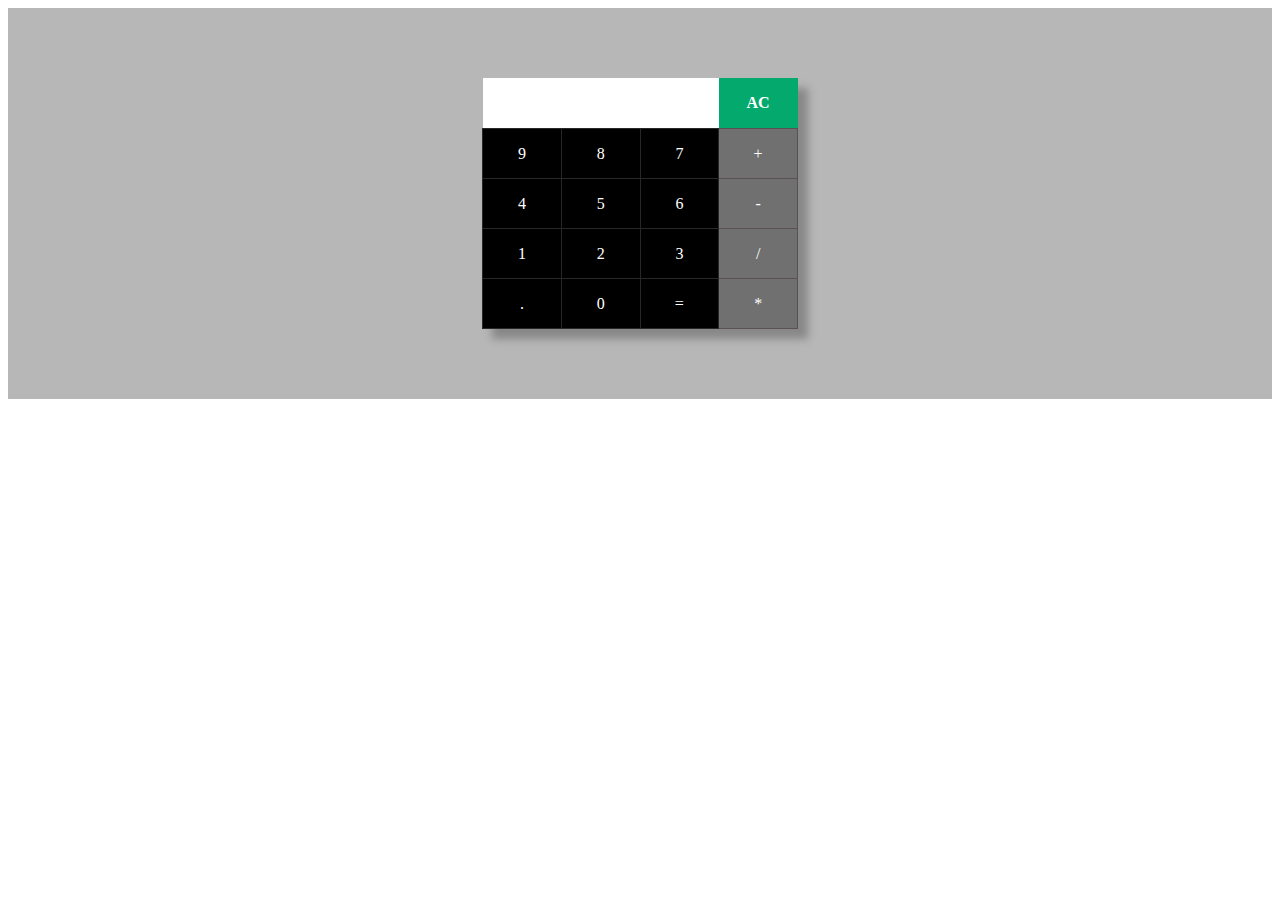
<file: Calculator/index.html>
<!DOCTYPE html>
<html lang="en">
<head>
    <meta charset="UTF-8">
    <meta name="viewport" content="width=device-width, initial-scale=1.0">
    <title>Calculator</title>
    <link href="index.css" rel="stylesheet"/>
</head>
<body>
   <div class="outerdiv">
    <div class="innerdiv">
        <table>
           <thead>
                <tr>
                    <th colspan="3"><div class="input_cell_div"><input id="display"/></div></th>
                    <th onclick="calculator('AC')">AC</th>
                </tr>
           </thead>
           <tbody>
                <tr>
                    <td onclick="calculator('9')">9</td>
                    <td onclick="calculator('8')">8</td>
                    <td onclick="calculator('7')">7</td>
                    <td onclick="calculator('+')">+</td>
                </tr>
                <tr>
                    <td onclick="calculator('4')">4</td>
                    <td onclick="calculator('5')">5</td>
                    <td onclick="calculator('6')">6</td>
                    <td onclick="calculator('-')">-</td>
                </tr>
                <tr>
                    <td onclick="calculator('1')">1</td>
                    <td onclick="calculator('2')">2</td>
                    <td onclick="calculator('3')">3</td>
                    <td onclick="calculator('/')">/</td>
                </tr>
                <tr>
                    <td onclick="calculator('.')">.</td>
                    <td onclick="calculator('0')">0</td>
                    <td onclick="checkingkeyboard('match');calculator('=')">=</td>
                    <td onclick="calculator('*')">*</td>
                </tr>
           </tbody>
        </table>
    </div>
   </div>
   <script src="index.js"></script>
</body>
</html>
</file>
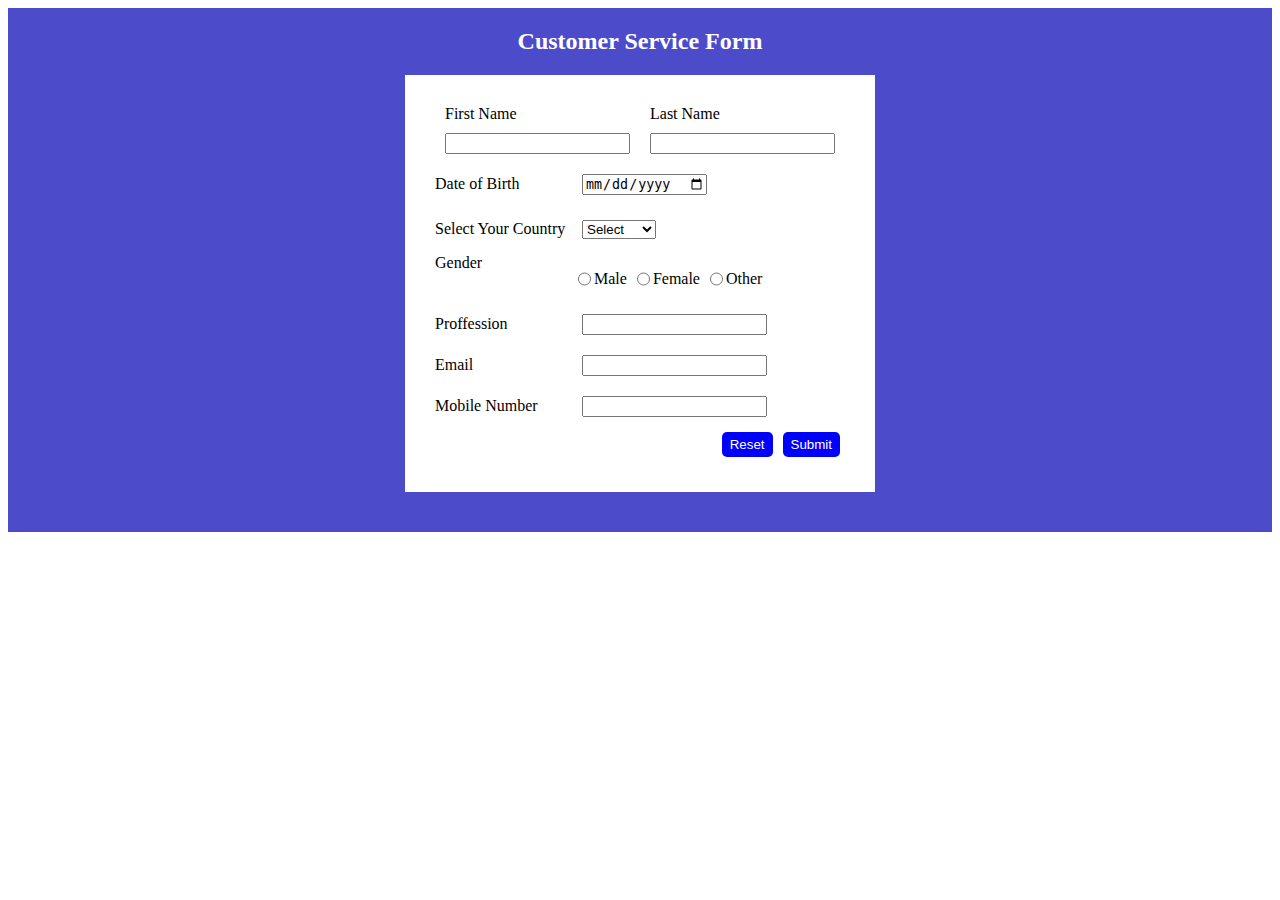
<file: Survey_Form/surveyform.html>
<!DOCTYPE html>
<html lang="en">
<head>
    <meta charset="UTF-8">
    <meta name="viewport" content="width=device-width, initial-scale=1.0">
    <title>Survey Form</title>
    <link href="surveyform.css" rel="stylesheet"/>
</head>
<body>
    <div class="outerdiv">

       <div class="innerdiv">
        <h2>Customer Service Form</h2>
        
        <div class="formdiv" >
            <form action="" id="survey_form">
                <div class="first_last_name_div">
                    <div class="firstnamediv">
                        <label for="firstname">First Name</label><br>
                        <input id="firstname" type="text">
                    </div>
                    <div class="lastnamediv">
                        <label for="lastname">Last Name</label><br>
                        <input id="lastname" type="text">
                    </div>
                </div>
               <div>
                    <label for="dateofbirth">Date of Birth</label>
                    <input type="date" id="dateofbirth">
               </div>
               <div class="select_Country_div">
                <label for="selectcountry">Select Your Country</label>
                  <select id="selectcountry" >
                    <option >Select</option>
                    <option value="India">India</option>
                    <option value="America">America</option>
                    <option value="Australia">Australia</option>
                    <option value="Russia">Russia</option>
                    <option value="Srilanka">Srilanka</option>
                    <option value="China">China</option>
                    <option value="Brzile">Brazile</option>
                  </select>
               </div>
               <div class="gende_div">
                <label>Gender</label> 
                 <div>                  
                    <input type="radio" id="gender" name="choice" value="Male">
                    <p >Male</p> 
                 </div>
                 <div>           
                    <input type="radio" id="gender" name="choice" value="Female">
                    <p >Female</p>
                 </div> 
                  <input type="radio" id="other" name="choice" value="other">
                  <p >Other</p>
               </div>
               <div>
                <label for="proffession">Proffession</label>
                <input type="text" id="proffession"><br>
                <label for="email">Email</label>
                <input type="email" id="eamil"><br>
                <label for="mobilenumber">Mobile Number</label>
                <input type="number" id="mobilenumber">
               </div>

               <div class="submit_reset_div">
                  <button type="reser">Reset</button>
                  <button type="submit" onclick="openCustomModal(event)">Submit</button>
               </div>
    
            </form>

        </div>
       </div>
    </div>





    <div id="custom-modal" class="custom-modal">
        <div class="modal-content">
            <span class="close" onclick="closeCustomModal()">&times;</span>
            <h3>Submitted Details</h3>
            <p id="Submitted_details1"></p>
            <p id="Submitted_details2"></p>
            <p id="Submitted_details3"></p>
            <p id="Submitted_details4"></p>
            <p id="Submitted_details5"></p>
            <p id="Submitted_details6"></p>
            <p id="Submitted_details7"></p>
            <p id="Submitted_details8"></p>
        </div>
    </div>
    

    <script src="surveyform.js" > </script>
</body>
</html>
</file>
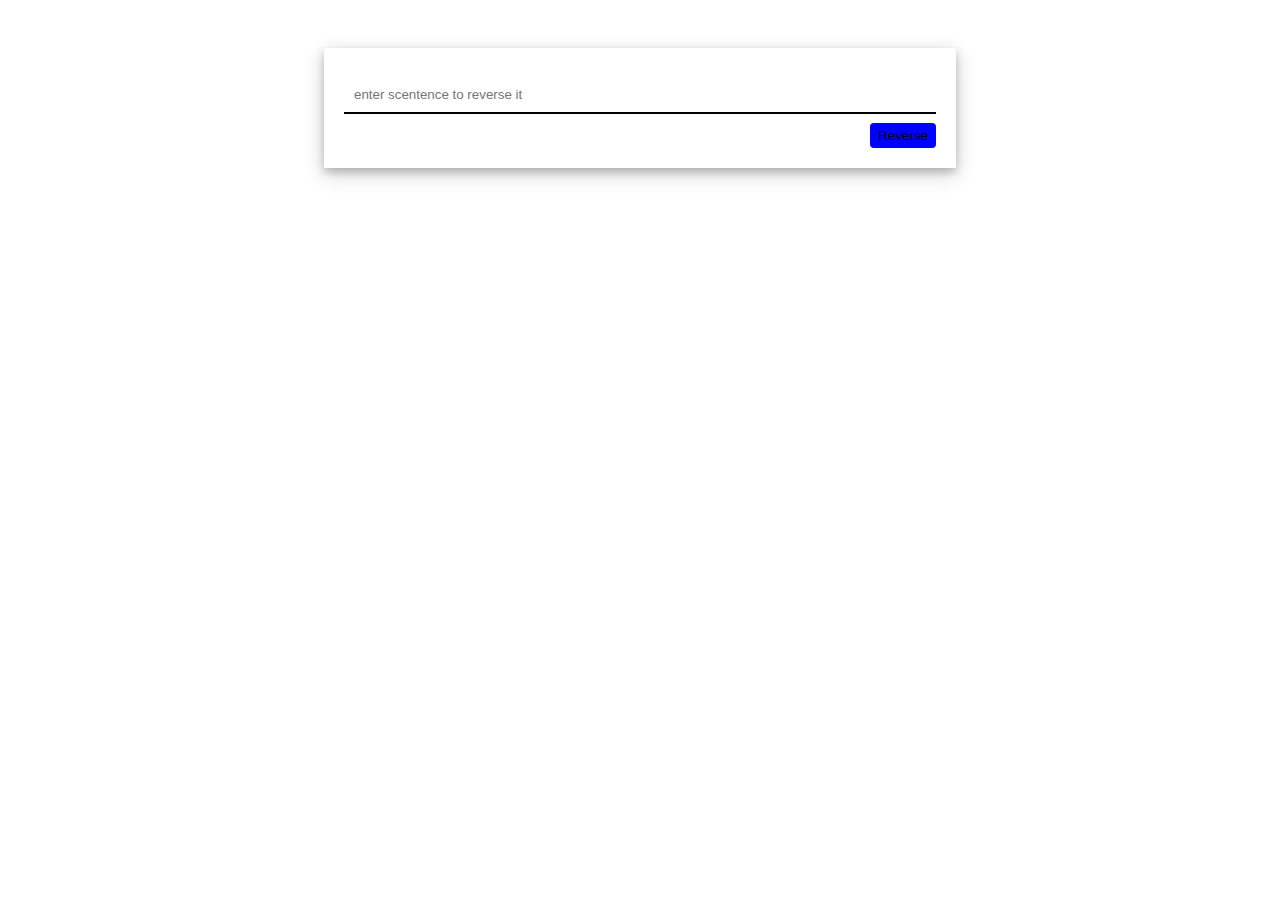
<file: Javascript/reverse_scentence/reverse.html>
<!DOCTYPE html>
<html lang="en">
<head>
    <meta charset="UTF-8">
    <meta name="viewport" content="width=device-width, initial-scale=1.0">
    <title>Document</title>
    <link rel="stylesheet" href="reverse.css">
</head>
<body>

    <div class="outter_div">
        <div class="inner_div">
            <input type="text" id="input" placeholder="enter scentence to reverse it">
            <div class="button_div">
                <button onclick="reverse()" >Reverse</button>
            </div>
        </div>
    </div>







    <script src="reverse.js"></script>
    
</body>
</html>
</file>
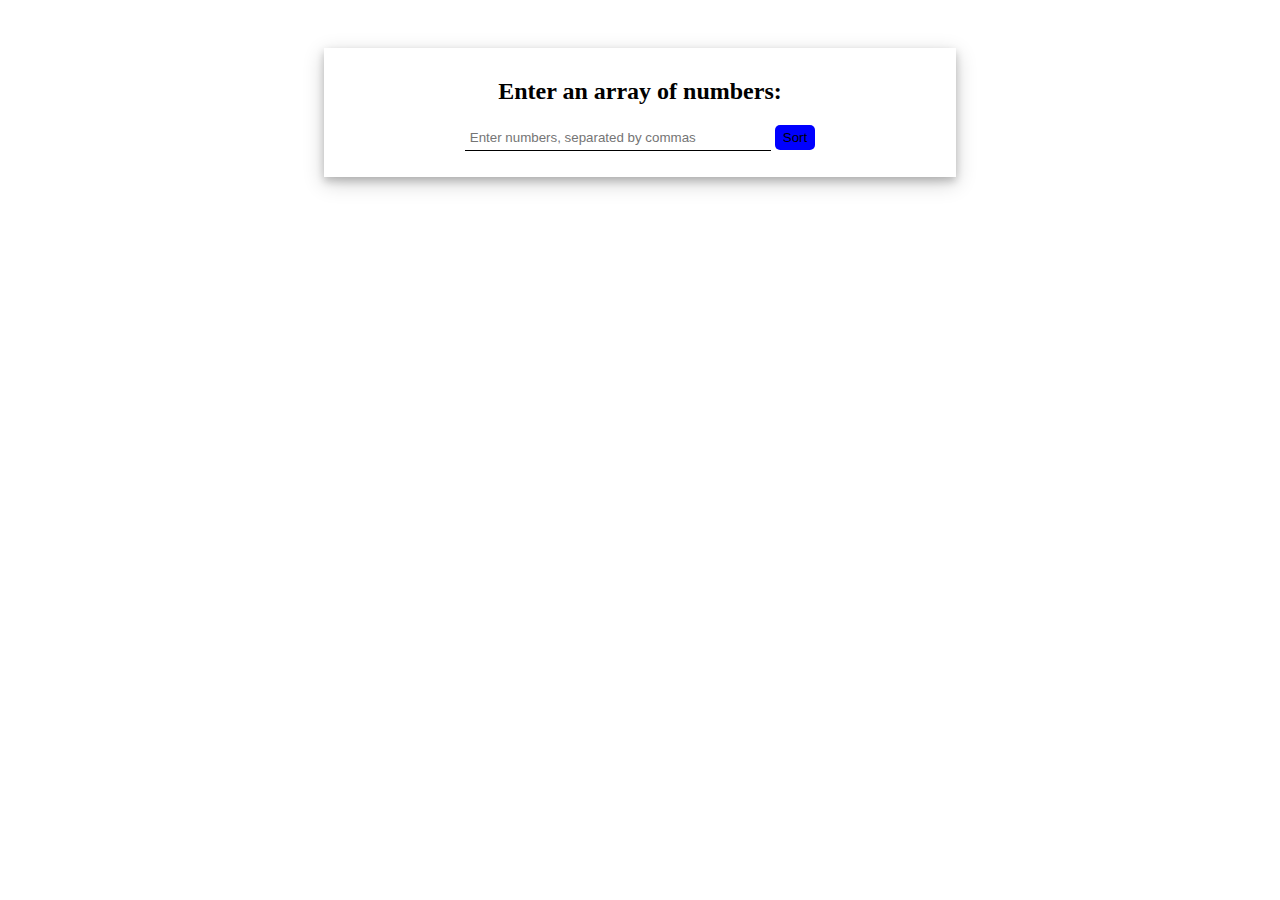
<file: Javascript/sorting_array/sorting.html>
<!DOCTYPE html>
<html lang="en">
<head>
    <meta charset="UTF-8">
    <meta name="viewport" content="width=device-width, initial-scale=1.0">
    <title>Document</title>
    <link rel="stylesheet" href="sorting.css">
</head>
<body>

    <div class="outer_div">
        <div class="inner_div">
            <h2>Enter an array of numbers:</h2>
            <form id="inputForm">
                <input type="text" id="inputArray" placeholder="Enter numbers, separated by commas" required>
                <button type="submit">Sort</button>
            </form>
            <p id="output"></p>
        </div>
    </div>
    


    <script src="soting.js"></script>
</body>
</html>
</file>
<file: Calculator/index.css>
*{
    box-sizing: border-box;
}


.outerdiv{
     width: 100%;
     display: flex;
     justify-content: center;
     padding: 70px 0px;
     background-color: #B7B7B7;
}
.innerdiv{
    box-shadow: 10px 10px 8px #888888;
    width: 25%;
}
table{
    width: 100%;
    border-collapse: collapse;
    text-align: center;
    color: white;
}
td{
width: 25%;

}
th{
    padding: 0px;
}
tr{
    height: 50px;
}
.input_cell_div{
    width: 100%;
    height: 50px;

}

tbody{
    background-color: black;
}
tbody td{
    border: solid 0.1px rgb(42, 39, 39);
}
tbody tr td:last-child {
    background-color: #707070;
    border: solid 0.1px #595151;
}
thead{
    background-color: white;
}
thead tr th:last-child{
    background-color:#04AA6D ;
}
td,th{
    cursor: pointer;
}
input{
   color: black;
   border: none;
   width: 100%;
   height: 100%;
   padding: 10px;
}
</file>
<file: Survey_Form/surveyform.css>
.outerdiv{
    background-color: rgb(76, 76, 202);
    display: flex;
    justify-content: center;
}
.innerdiv{
    text-align: center;
}
.formdiv{
    background-color: white;
    padding: 30px;
    margin:0px 40px 40px 40px;
    text-align: left;
 


}
h2{
  color:white;
}
.first_last_name_div{
    display: flex;

}
.firstnamediv,.lastnamediv{
    margin: 0px 10px;
}
input{
   margin: 10px 0px;
}
.submit_reset_div {
   display: flex;
   justify-content: end;

}
.submit_reset_div button {
    margin: 5px;
    padding: 5px  8px;
    background-color: blue;
    color: white;
    border: none;
    cursor: pointer;
    border-radius: 5px;
}
label{
    display: inline-block;
    width: 143px;
}
.gende_div{
    display: flex;
}
.gende_div div{
    display: flex;
    margin-right: 10px ;
}
input[type="radio"]{
    margin-right: 3px;
}
.select_Country_div{
    margin: 15px 0px;
}





.custom-modal {
    display: none;
    position: fixed;
    top: 0;
    left: 0;
    width: 100%;
    height: 0;
    background-color: rgba(0, 0, 0, 0.7);
    overflow: hidden;
    transition: height 0.5s;
}

.modal-content {
    position: relative;
    margin: 5% auto;
    padding: 20px;
    background-color: #fff;
    width: 80%;
}

.close {
    position: absolute;
    top: 10px;
    right: 10px;
    font-size: 1.5em;
    cursor: pointer;
}
</file>
<file: Javascript/reverse_scentence/reverse.css>
*{
    box-sizing: border-box;
}

.outter_div{
    display: flex;
    justify-content: center;
    text-align: left;
}
.inner_div{
    margin: 40px 0px;
    padding: 20px;
    width: 50%;
    box-shadow: 0 4px 8px 0 rgba(0, 0, 0, 0.2), 0 6px 20px 0 rgba(0, 0, 0, 0.19)    ;
}
.inner_div input{
    width: 100%;
    border: none;
    border-bottom: solid 2px black;
    padding: 10px;
    margin:  9px 0px;
}
.inner_div p{
    margin: 5px 0px;
}
.button_div button{
    padding: 5px 8px;
    background-color: blue;
    border: none;
    border-radius: 4px;
    cursor: pointer;
}
.button_div {
    display: flex;
    justify-content: end;
}
</file>
<file: Javascript/sorting_array/sorting.css>
*{
    box-sizing: border-box;
}
.outer_div{
    display: flex;
    justify-content: center;
    text-align: center;
}
.inner_div{
    width: 50%;
    padding: 10px;
    margin: 40px 0px;
    box-shadow: 0 4px 8px 0 rgba(0, 0, 0, 0.2), 0 6px 20px 0 rgba(0, 0, 0, 0.19)  ;
}
#inputForm button{
    border: none;
    padding: 5px 8px;
    background-color: blue;
    border-radius: 5px;
}
#inputArray{
    padding: 5px;
    border: none;
    border-bottom: solid 1px black;
    width: 50%;
}
</file>
